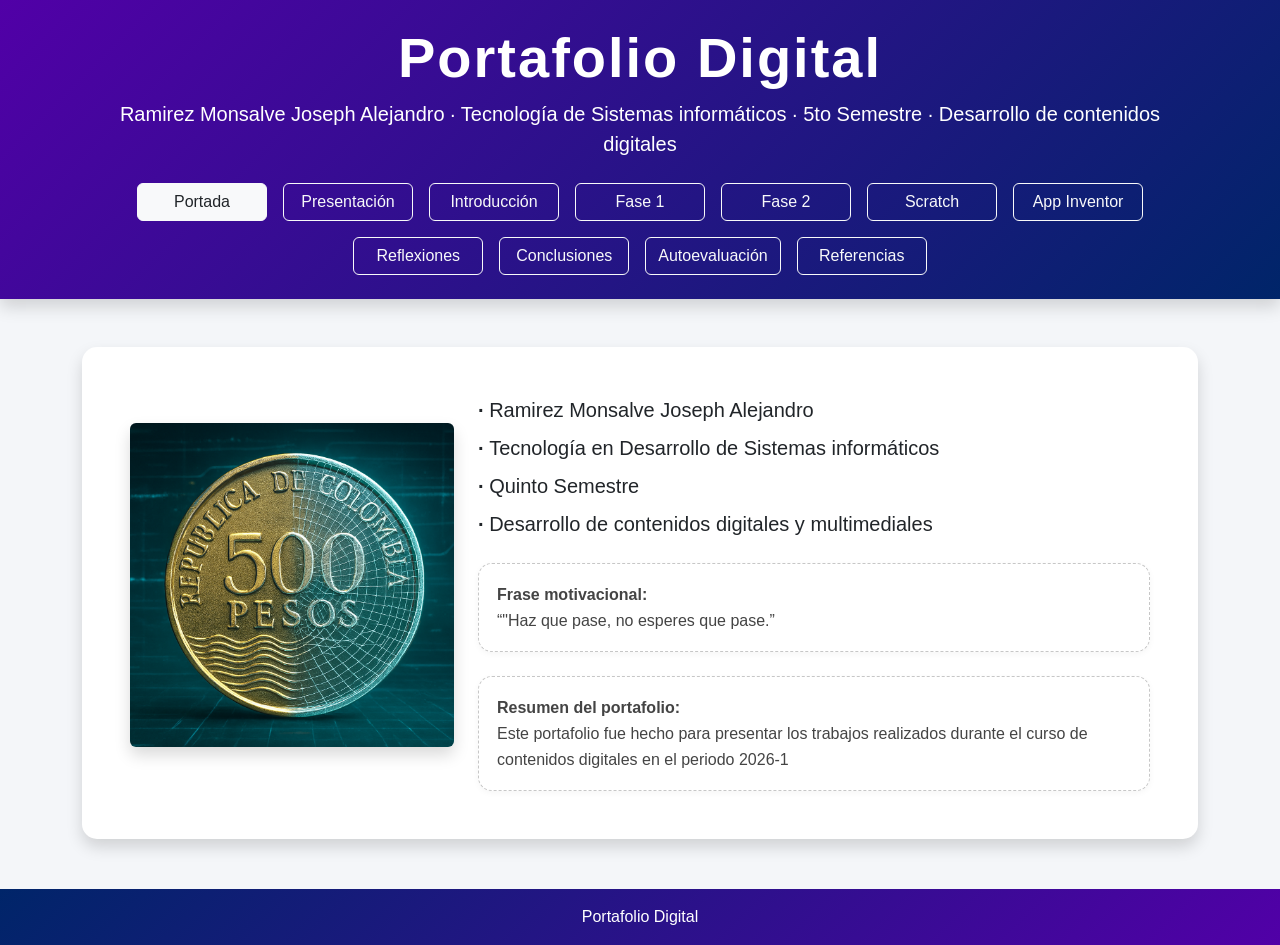
<file: index.html>
<!DOCTYPE html>
<html lang="es">

<head>
    <meta charset="UTF-8">
    <meta name="viewport" content="width=device-width, initial-scale=1.0">
    <title>Portafolio Digital</title>

    <!-- Bootstrap 5 -->
    <link href="https://cdn.jsdelivr.net/npm/bootstrap@5.3.7/dist/css/bootstrap.min.css" rel="stylesheet">

    <!-- CSS propio -->
    <link rel="stylesheet" href="estilosPortafolio.css">
</head>

<body>

    <header class="bg-dark text-white text-center py-4 shadow">
        <div class="container">
            <h1 class="display-4 fw-bold mb-2">Portafolio Digital</h1>

            <p class="lead mb-0">
                Ramirez Monsalve Joseph Alejandro · Tecnología de Sistemas informáticos · 5to Semestre · Desarrollo de contenidos digitales
            </p>

            <nav class="mt-4">
                <ul class="nav justify-content-center gap-3">
                    <li class="nav-item">
                        <button class="btn btn-outline-light menu-btn" onclick="mostrarSeccion('portada', this)">Portada</button>
                    </li>
                    <li class="nav-item">
                        <button class="btn btn-outline-light menu-btn" onclick="mostrarSeccion('presentacion', this)">Presentación</button>
                    </li>
                    <li class="nav-item">
                        <button class="btn btn-outline-light menu-btn" onclick="mostrarSeccion('introduccion', this)">Introducción</button>
                    </li>
                    <li class="nav-item">
                        <button class="btn btn-outline-light menu-btn" onclick="mostrarSeccion('fase1', this)">Fase 1</button>
                    </li>
                    <li class="nav-item">
                        <button class="btn btn-outline-light menu-btn" onclick="mostrarSeccion('fase2', this)">Fase 2</button>
                    </li>
                    <li class="nav-item">
                        <button class="btn btn-outline-light menu-btn" onclick="mostrarSeccion('scratch', this)">Scratch</button>
                    </li>
                    <li class="nav-item">
                        <button class="btn btn-outline-light menu-btn" onclick="mostrarSeccion('appinventor', this)">App Inventor</button>
                    </li>
                    <li class="nav-item">
                        <button class="btn btn-outline-light menu-btn" onclick="mostrarSeccion('reflexiones', this)">Reflexiones</button>
                    </li>
                    <li class="nav-item">
                        <button class="btn btn-outline-light menu-btn" onclick="mostrarSeccion('conclusiones', this)">Conclusiones</button>
                    </li>
                    <li class="nav-item">
                        <button class="btn btn-outline-light menu-btn" onclick="mostrarSeccion('autoevaluacion', this)">Autoevaluación</button>
                    </li>
                    <li class="nav-item">
                        <button class="btn btn-outline-light menu-btn" onclick="mostrarSeccion('referencias', this)">Referencias</button>
                    </li>
                </ul>
            </nav>
        </div>
    </header>

    <main class="container my-5">

        <!-- PORTADA / INICIO -->
        <section id="portada" class="contenido-seccion">
            <div class="card shadow border-0 mb-5">
                <div class="card-body p-4 p-md-5">
                    <div class="row align-items-center g-4">
                        <div class="col-md-4 text-center">
                            <img src="imagenes/fotoPortada.png" alt="Foto de Portada" class="img-fluid rounded shadow mb-3">
                        </div>
                        <div class="col-md-8">
                            <p class="fs-5 mb-2"><strong> · </strong>Ramirez Monsalve Joseph Alejandro</p>
                            <p class="fs-5 mb-2"><strong> · </strong>Tecnología en Desarrollo de Sistemas informáticos</p>
                            <p class="fs-5 mb-2"><strong> · </strong>Quinto Semestre</p>
                            <p class="fs-5 mb-4"><strong> · </strong>Desarrollo de contenidos digitales y multimediales</p>

                            <div class="template-box mb-4">
                                <strong>Frase motivacional:</strong><br>
                                “"Haz que pase, no esperes que pase.”
                            </div>

                            <div class="template-box">
                                <strong>Resumen del portafolio:</strong><br>
                                Este portafolio fue hecho para presentar los trabajos realizados durante el curso de contenidos digitales en el periodo 2026-1
                            </div>
                        </div>
                    </div>
                </div>
            </div>
        </section>

        <!-- PRESENTACIÓN PERSONAL -->
        <section id="presentacion" class="contenido-seccion d-none">
            <div class="card shadow border-0 mb-5">
                <div class="card-body p-4 p-md-5">
                    <h2 class="mb-4">Presentación Personal</h2>

                    <div class="row g-4">
                        <div class="col-md-4 text-center">
                            <img src="imagenes/fotoPerfil.jpg" alt="Foto de perfil" class="img-fluid rounded-circle shadow perfil-img">
                        </div>
                        <div class="col-md-8">
                            <div class="template-box mb-3">
                                <strong>Datos académicos:</strong><br>
                                Programa: Tecnología en Desarrollo de Sistemas informáticos<br>
                                Semestre: 5<br>
                                Institución: Unidades Tecnologicas de Santander<br>
                                Grupo: B193
                            </div>

                            <div class="template-box mb-3">
                                <strong>Competencias adquiridas:</strong><br>
                                <strong> · </strong>Aplicación básica de IA en actividades académicas y creativas.<br>
                                <strong> · </strong>Uso de plataformas como Scratch, App Inventor, Canva y recursos multimedia.<br>
                                <strong> · </strong>Fortalecimiento de habilidades de investigación, análisis y síntesis de información.<br>
                                <strong> · </strong>Mejora en la autonomía y adaptación al uso de nuevas tecnologías.<br>
                                <strong> · </strong>Diseño y organización de recursos visuales, presentaciones e infografías digitales.<br>
                            </div>

                            <div class="template-box mb-3">
                                <strong>Expectativas del portafolio:</strong><br>
                                El propósito del portafolio es el de registrar los trabajos hechos en el curso a lo largo del semestre en un espacio 
                                organizado, así se pueden presentar proyectos, reflexiones y las actividades realizadas, demostrando el compromiso obtenido
                                durante el curso. <br>
                                Tambien sirve como apoyo para futuras experiencias académicas o profesionales relacionadas con el uso de tecnologías 
                                digitales y programación educativa.
                            </div>

                            <div class="template-box">
                                <strong>Redes académicas:</strong><br>
                                GitHub: <a href="https://github.com/JosRamAleMon">https://github.com/JosRamAleMon</a><br>
                                Correo académico: jalejandroramirez@uts.edu.co
                            </div>
                        </div>
                    </div>
                </div>
            </div>
        </section>

        <!-- INTRODUCCIÓN Y OBJETIVOS -->
        <section id="introduccion" class="contenido-seccion d-none">
            <div class="card shadow border-0 mb-5">
                <div class="card-body p-4 p-md-5">
                    <h2 class="mb-4">Introducción y Objetivos</h2>

                    <div class="row g-4">
                        <div class="col-lg-6">
                            <div class="template-box h-100">
                                <strong>Descripción del portafolio:</strong><br>
                                Este portafolio digital reúne las actividades y proyectos hechos durante el curso de Contenidos Digitales. <br>
                                Incluye evidencias relacionadas con diseño digital, inteligencia artificial, programación educativa, Scratch y App Inventor, 
                                mostrando el proceso de aprendizaje y aplicación práctica de los recursos o conceptos estudiados.
                            </div>
                        </div>
                        <div class="col-lg-6">
                            <div class="template-box h-100">
                                <strong>Propósito pedagógico:</strong><br>
                                El propósito de este portafolio es evidenciar el desarrollo de competencias tecnológicas y pedagógicas mediante la elaboración 
                                de contenidos interactivos y proyectos digitales. Además, busca fortalecer el aprendizaje autónomo, la innovación y el uso 
                                responsable de herramientas digitales e inteligencia artificial.
                            </div>
                        </div>
                        <div class="col-lg-6">
                            <div class="template-box h-100">
                                <strong>Competencias desarrolladas:</strong><br>
                                <strong> · </strong>Diseño y creación de contenidos digitales interactivos.<br>
                                <strong> · </strong>Uso de herramientas de inteligencia artificial aplicadas a la educación.<br>
                                <strong> · </strong>Desarrollo de proyectos básicos de programación con Scratch y App Inventor.<br>
                                <strong> · </strong>Aplicación de recursos multimedia para fortalecer procesos de aprendizaje.<br>
                                <strong> · </strong>Organización y presentación de evidencias académicas en entornos digitales.<br>
                            </div>
                        </div>
                        <div class="col-lg-6">
                            <div class="template-box h-100">
                                <strong>Objetivos de aprendizaje del semestre:</strong><br>
                                <strong> · </strong>Comprender los fundamentos del diseño y la producción de contenidos digitales.<br>
                                <strong> · </strong>Utilizar herramientas tecnológicas e inteligencia artificial en actividades educativas.<br>
                                <strong> · </strong>Desarrollar habilidades básicas de programación visual y creación de aplicaciones.<br>
                                <strong> · </strong>Integrar recursos multimedia e interactivos en proyectos académicos.<br>
                                <strong> · </strong>Fortalecer el pensamiento lógico y la solución de problemas mediante herramientas digitales.<br>
                            </div>
                        </div>
                    </div>
                </div>
            </div>
        </section>

        <!-- FASE 1 -->
        <section id="fase1" class="contenido-seccion d-none">
            <h2 class="text-center mb-4">Fase 1 – Fundamentos del Diseño Digital y Creación de Contenidos</h2>

            <div class="card mb-5 shadow">
                <div class="card-body">
                    <h3 class="card-title text-center mb-4">
                        Reflexion sobre fundamentos de contenidos digitales
                    </h3>
                    <p> Reflexión escrita sobre fundamentos del diseño digital + Principios multimedia de Mayer + Tendencias, Licenciamiento, y ejemplos de buen uso. </p>
                    <div style="position: relative; width: 100%; height: 0; padding-top: 56.2500%; padding-bottom: 0; box-shadow: 0 2px 8px 0 rgba(63,69,81,0.16); margin-top: 1.6em; margin-bottom: 0.9em; overflow: hidden; border-radius: 8px; will-change: transform;">
                        <iframe loading="lazy" style="position: absolute; width: 100%; height: 100%; top: 0; left: 0; border: none; padding: 0;margin: 0;" src="https://www.canva.com/design/DAHDxlgS-uE/zP5AZ1cDofxCfJbqHBck_g/view?embed" allowfullscreen="allowfullscreen" allow="fullscreen"></iframe>
                    </div>
                </div>
            </div>

            <div class="card mb-5 shadow">
                <div class="card-body">
                    <h3 class="card-title text-center mb-4">
                        Infografia Interactiva
                    </h3>
                    <p>Infografia interactiva sobre los componentes de un computador, hecho con ayuda de la IA.</p>
                    <div style="width: 100%;">
                        <div style="position: relative; padding-bottom: 75%; padding-top: 0; height: 0;">
                            <iframe title="Componentes de un Computador" frameborder="0" width="800" height="1600" style="position: absolute; top: 0; left: 0; width: 100%; height: 100%;" src="https://view.genially.com/6997bfcaf762c35028108b1b" type="text/html" allowscriptaccess="always" allowfullscreen="true" scrolling="yes" allownetworking="all"></iframe>
                        </div>
                    </div>
                </div>
            </div>

            <div class="card mb-5 shadow">
                <div class="card-body">
                    <h3 class="card-title text-center mb-4">
                        Video educativo corto
                    </h3>
                    <p>Video en base a la presentacion anterior..</p>
                    <div class="ratio ratio-16x9">
                        <iframe width="560" height="315" src="https://www.youtube-nocookie.com/embed/HgiDyEguCLk?si=6AqG0J8-cFuMCOn7" title="YouTube video player" frameborder="0" allow="accelerometer; autoplay; clipboard-write; encrypted-media; gyroscope; picture-in-picture; web-share" referrerpolicy="strict-origin-when-cross-origin" allowfullscreen></iframe>
                    </div>
                </div>
            </div>

            <div class="card mb-5 shadow">
                <div class="card-body">
                    <h3 class="card-title text-center mb-4">
                        Presentacion Interactiva
                    </h3>
                    <p>Presentacion hecha segun un video explicativo sobre contenido digital.</p>
                    <div style="position: relative; width: 100%; height: 0; padding-top: 56.2500%; padding-bottom: 0; box-shadow: 0 2px 8px 0 rgba(63,69,81,0.16); margin-top: 1.6em; margin-bottom: 0.9em; overflow: hidden; border-radius: 8px; will-change: transform;">
                        <iframe loading="lazy" style="position: absolute; width: 100%; height: 100%; top: 0; left: 0; border: none; padding: 0;margin: 0;" src="https://www.canva.com/design/DAHA7z_H5Ng/VsrTJFutkzbxdlddaWhk6Q/view?embed" allowfullscreen="allowfullscreen" allow="fullscreen"></iframe>
                    </div>
                </div>
            </div>

            <div class="card mb-5 shadow">
                <div class="card-body">
                    <h3 class="card-title text-center mb-4">
                        Matriz de Planeacion
                    </h3>
                    <div style="position: relative; width: 100%; height: 0; padding-top: 75.0000%; padding-bottom: 0; box-shadow: 0 2px 8px 0 rgba(63,69,81,0.16); margin-top: 1.6em; margin-bottom: 0.9em; overflow: hidden; border-radius: 8px; will-change: transform;">
                        <iframe loading="lazy" style="position: absolute; width: 100%; height: 100%; top: 0; left: 0; border: none; padding: 0;margin: 0;" src="https://www.canva.com/design/DAHBl4acX18/O8bgOC0KvhC_Vy_Od4JglA/view?embed" allowfullscreen="allowfullscreen" allow="fullscreen"></iframe>
                    </div>
                </div>
            </div>
        </section>

        <!-- FASE 2 -->
        <section id="fase2" class="contenido-seccion d-none">
            <h2 class="text-center mb-4">Fase 2 – Inteligencia Artificial y Programación Educativa</h2>

            <div class="card mb-5 shadow">
                <div class="card-body">
                    <h3 class="card-title text-center mb-4">
                        Gastos economicos de la IA
                    </h3>
                    <p>Infografia explicativa hecha con apoyo de la IA. Tener en cuenta el ejercicio evaluativo disponible al final.</p>
                    <div style="width: 90%;">
                        <div style="position: relative; padding-bottom: 75%; padding-top: 0; height: 0;">
                            <iframe title="GASTOS ECONÓMICOS DE LA IA" frameborder="0" width="800" height="1600" style="position: absolute; top: 0; left: 0; width: 100%; height: 100%;" src="https://view.genially.com/69a2ddd88cd01024f6133fe0" type="text/html" allowscriptaccess="always" allowfullscreen="true" scrolling="yes" allownetworking="all"></iframe>
                        </div>
                    </div>
                </div>
            </div>

            <div class="card mb-5 shadow">
                <div class="card-body">
                    <h3 class="card-title text-center mb-4">
                        Costos de la IA
                    </h3>
                    <p>Video segun la presentacion anterior.</p>
                    <div class="ratio ratio-16x9">
                        <iframe width="560" height="315" src="https://www.youtube-nocookie.com/embed/7w4ALa8nwgw?si=UfQbt5J9OAQ-_tDI" title="YouTube video player" frameborder="0" allow="accelerometer; autoplay; clipboard-write; encrypted-media; gyroscope; picture-in-picture; web-share" referrerpolicy="strict-origin-when-cross-origin" allowfullscreen></iframe>
                    </div>
                </div>
            </div>

            <div class="card mb-5 shadow">
                <div class="card-body">
                    <h3 class="card-title text-center mb-4">
                        Infografia + Diseño de prompts educativos + Recursos de texto con IA + Recursos visuales con IA
                    </h3>
                    <p>Infografia en donde, aparte de la informacion consultada, se muestran los prompts utilizados para el proceso de creacion.</p>
                    <div class="ratio ratio-16x9">
                        <iframe src="documentos/Prompts y Bibliografia - IA y Sostenibilidad - Ramirez Joseph.pdf" width="100%" height="600px" style="border:none;"></iframe>
                    </div>
                </div>
            </div>

            <div class="col-md-6">
                <div class="card h-100 shadow">
                    <div class="card-body">
                        <h3 class="card-title text-center mb-3">
                            Actividad de programación creativa
                        </h3>
                        <div class="ratio ratio-4x3">
                            <iframe src="https://scratch.mit.edu/projects/1287718430/embed" allowtransparency="true" width="485" height="402" frameborder="0" scrolling="no" allowfullscreen></iframe>
                        </div>
                    </div>
                </div>
            </div>
        </section>

        <!-- SCRATCH -->
        <section id="scratch" class="contenido-seccion d-none">
            <h2 class="text-center mb-5">Proyectos Scratch</h2>

            <div class="card mb-5 shadow">
                <div class="card-body">
                    <h3 class="card-title text-center mb-4">
                        Mapa Conceptual de Scratch
                    </h3>
                    <div class="ratio ratio-16x9">
                        <iframe src="documentos/Mapa conceptual - Scratch - Ramirez Joseph.pdf" width="100%" height="600px" style="border:none;"></iframe>
                    </div>
                </div>
            </div>

            <div class="row g-4">
                <div class="col-md-6">
                    <div class="card h-100 shadow">
                        <div class="card-body">
                            <h3 class="card-title text-center mb-3">Sistema Solar</h3>
                            <div class="ratio ratio-4x3">
                                <iframe src="https://scratch.mit.edu/projects/1297972768/embed" allowtransparency="true" width="485" height="402" frameborder="0" scrolling="no" allowfullscreen></iframe>
                            </div>
                        </div>
                    </div>
                </div>

                <div class="col-md-6">
                    <div class="card h-100 shadow">
                        <div class="card-body">
                            <h3 class="card-title text-center mb-3">Quiz Matematico</h3>
                            <div class="ratio ratio-4x3">
                                <iframe src="https://scratch.mit.edu/projects/1297579732/embed" allowtransparency="true" width="485" height="402" frameborder="0" scrolling="no" allowfullscreen></iframe>
                            </div>
                        </div>
                    </div>
                </div>

                <div class="col-md-6">
                    <div class="card h-100 shadow">
                        <div class="card-body">
                            <h3 class="card-title text-center mb-3">Cuento</h3>
                            <div class="ratio ratio-4x3">
                                <iframe src="https://scratch.mit.edu/projects/1298698704/embed" allowtransparency="true" width="485" height="402" frameborder="0" scrolling="no" allowfullscreen></iframe>
                            </div>
                        </div>
                    </div>
                </div>

                <div class="col-md-6">
                    <div class="card h-100 shadow">
                        <div class="card-body">
                            <h3 class="card-title text-center mb-3">Ortografia</h3>
                            <div class="ratio ratio-4x3">
                                <iframe src="https://scratch.mit.edu/projects/1298801703/embed" allowtransparency="true" width="485" height="402" frameborder="0" scrolling="no" allowfullscreen></iframe>
                            </div>
                        </div>
                    </div>
                </div>

                <div class="col-md-6">
                    <div class="card h-100 shadow">
                        <div class="card-body">
                            <h3 class="card-title text-center mb-3">Laboratorio</h3>
                            <div class="ratio ratio-4x3">
                                <iframe src="https://scratch.mit.edu/projects/1298909895/embed" allowtransparency="true" width="485" height="402" frameborder="0" scrolling="no" allowfullscreen></iframe>
                            </div>
                        </div>
                    </div>
                </div>

                <div class="col-md-6">
                    <div class="card h-100 shadow">
                        <div class="card-body">
                            <h3 class="card-title text-center mb-3">Parcial 2do Corte</h3>
                            <div class="ratio ratio-4x3">
                                <iframe src="https://scratch.mit.edu/projects/1312645469/embed" allowtransparency="true" width="485" height="402" frameborder="0" scrolling="no" allowfullscreen></iframe>
                            </div>
                        </div>
                    </div>
                </div>
            </div>
        </section>

        <!-- APP INVENTOR -->
        <section id="appinventor" class="contenido-seccion d-none">
            <h2 class="text-center mb-4">App Inventor</h2>

            <div class="card mb-5 shadow">
                <div class="card-body">
                    <h3 class="card-title text-center mb-4">
                        Mapa Mental App Inventor
                    </h3>
                    <div style="position: relative; width: 100%; height: 0; padding-top: 75.0000%; padding-bottom: 0; box-shadow: 0 2px 8px 0 rgba(63,69,81,0.16); margin-top: 1.6em; margin-bottom: 0.9em; overflow: hidden; border-radius: 8px; will-change: transform;">
                        <iframe loading="lazy" style="position: absolute; width: 100%; height: 100%; top: 0; left: 0; border: none; padding: 0;margin: 0;" src="https://www.canva.com/design/DAHGLZh286Y/VgkXWiaqNNBpdiBwEjLfTA/view?embed" allowfullscreen="allowfullscreen" allow="fullscreen"></iframe>
                    </div>
                </div>
            </div>

            <div class="card mb-5 shadow">
                <div class="card-body">
                    <h3 class="card-title text-center mb-4">
                        Diapositivas App Inventor
                    </h3>
                    <div style="position: relative; width: 100%; height: 0; padding-top: 56.2500%; padding-bottom: 0; box-shadow: 0 2px 8px 0 rgba(63,69,81,0.16); margin-top: 1.6em; margin-bottom: 0.9em; overflow: hidden; border-radius: 8px; will-change: transform;">
                        <iframe loading="lazy" style="position: absolute; width: 100%; height: 100%; top: 0; left: 0; border: none; padding: 0;margin: 0;" src="https://www.canva.com/design/DAHGLRhFY_k/t3JKdBAyfsK-HXlJycbYrQ/view?embed" allowfullscreen="allowfullscreen" allow="fullscreen"></iframe>
                    </div>
                </div>
            </div>

            <div class="card mb-5 shadow">
                <div class="card-body text-center">
                    <h3 class="card-title mb-4">Mi Primer App</h3>
                    <img src="imagenes/miprimerapp.png" alt="Captura de MiPrimerApp" class="img-fluid rounded shadow mb-3">
                    <p>Test sencillo.</p>
                    <a href="APKs/MiPrimeraApp.apk" download class="btn btn-primary"> Descargar APK</a>
                    <a href="AIAs/MiPrimeraApp.aia" download class="btn btn-primary"> Descargar AIA</a>
                </div>
            </div>

            <div class="card mb-5 shadow">
                <div class="card-body text-center">
                    <h3 class="card-title mb-4">Brujula</h3>
                    <img src="imagenes/brujula.png" alt="Captura de Brujula" class="img-fluid rounded shadow mb-3">
                    <p>Gira tu celular para girar la brujula.</p>
                    <a href="APKs/EjercicioBrujula_RamirezMonsalveJosephAlejandro_1096700962.apk" download class="btn btn-primary"> Descargar APK</a>
                    <a href="AIAs/EjercicioBrujula_RamirezMonsalveJosephAlejandro_1096700962.aia" download class="btn btn-primary"> Descargar AIA</a>
                </div>
            </div>

            <div class="card mb-5 shadow">
                <div class="card-body text-center">
                    <h3 class="card-title mb-4">Registros de Lista</h3>
                    <img src="imagenes/registrolista.png" alt="Captura de Registros de Lista" class="img-fluid rounded shadow mb-3">
                    <p>Test para una base de datos local.</p>
                    <a href="APKs/RegistrosDeLista.apk" download class="btn btn-primary"> Descargar APK</a>
                    <a href="AIAs/RegistrosDeLista.aia" download class="btn btn-primary"> Descargar AIA</a>
                </div>
            </div>

            <div class="card mb-5 shadow">
                <div class="card-body text-center">
                    <h3 class="card-title mb-4">Base de Datos TinyDB</h3>
                    <img src="imagenes/tinydb.png" alt="Captura de TinyDB" class="img-fluid rounded shadow mb-3">
                    <p>Test para una base de datos usando TinyDB.</p>
                    <a href="APKs/BaseDatosTinyDB.apk" download class="btn btn-primary"> Descargar APK</a>
                    <a href="AIAs/BaseDatosTinyDB.aia" download class="btn btn-primary"> Descargar AIA</a>
                </div>
            </div>

            <div class="card mb-5 shadow">
                <div class="card-body text-center">
                    <h3 class="card-title mb-4">Login Firebase</h3>
                    <img src="imagenes/firebase.png" alt="Captura de Firebase" class="img-fluid rounded shadow mb-3">
                    <p>Test para iniciar sesion usando FireBase.</p>
                    <a href="APKs/LoginFirebaseV3.apk" download class="btn btn-primary"> Descargar APK</a>
                    <a href="AIAs/LoginFirebaseV3.aia" download class="btn btn-primary"> Descargar AIA</a>
                </div>
            </div>

            <div class="card mb-5 shadow">
                <div class="card-body text-center">
                    <h3 class="card-title mb-4">Parcial Corte 2</h3>
                    <img src="imagenes/parcial2.png" alt="Captura de segundo parcial" class="img-fluid rounded shadow mb-3">
                    <p>Parcial para el corte 2.</p>
                    <a href="APKs/ParcialCorte2_RamirezMonsalveJoseph1096700962.apk" download class="btn btn-primary"> Descargar APK</a>
                    <a href="AIAs/ParcialCorte2_RamirezMonsalveJoseph1096700962.aia" download class="btn btn-primary"> Descargar AIA</a>
                </div>
            </div>
        </section>

        <!-- REFLEXIONES Y APRENDIZAJES -->
        <section id="reflexiones" class="contenido-seccion d-none">
            <div class="card shadow border-0 mb-5">
                <div class="card-body p-4 p-md-5">
                    <h2 class="mb-4">Reflexiones y Aprendizajes</h2>
                    
                    <div class="row g-4">
                        <div class="col-md-6">
                            <div class="template-box h-100">
                                <strong>Reflexión crítica por Fase 1:</strong><br>
                                Pude comprender la importancia del diseño digital y la organización visual en la creación de contenidos educativos. 
                                Tambien obtuve habilidades en el uso de herramientas multimedia y en la presentación clara de información.
                            </div>
                        </div>

                        <div class="col-md-6">
                            <div class="template-box h-100">
                                <strong>Reflexión crítica por Fase 2:</strong><br>
                                Pude conocer los usos de diferentes aplicaciones IA en el ámbito académico, aprendiendo a utilizar prompts y recursos 
                                digitales para mejorar la calidad y eficiencia de un proyecto.
                            </div>
                        </div>

                    <div class="col-md-6">
                        <div class="template-box h-100">
                            <strong>Reflexión crítica por Scratch:</strong><br>
                            Scratch es una buena plataforma para desarrollar habilidades de pensamiento lógico y programación básica mediante 
                            interaccion con el usuario, ayudando a mostrar la importancia de la creatividad, logica y secuencia en el desarrollo de aplicaciones.
                        </div>
                    </div>

                        <div class="col-md-6">
                            <div class="template-box h-100">
                                <strong>Reflexión crítica por App Inventor:</strong><br>
                                Pude entender conceptos básicos sobre desarrollo de aplicaciones móviles y diseño de interfaces, ademas de que 
                                refuerza habilidades relacionadas con la solución de problemas y la organización.
                            </div>
                        </div>

                        <div class="col-12">
                            <div class="template-box">
                                <strong>Aprendizajes más significativos:</strong><br>
                                El uso de herramientas digitales para crear contenidos interactivos, el apoyo de la inteligencia artificial en procesos académicos y 
                                el desarrollo de proyectos básicos de programación educativa.
                            </div>
                        </div>

                        <div class="col-12">
                            <div class="template-box">
                                <strong>Dificultades superadas:</strong><br>
                                Hubieron problemas al tratar de usar nuevas plataformas y herramientas, pero se pudo solucionar mediante la práctica, la investigación y la 
                                experimentación, facilitando el poder hacer las actividades.
                            </div>
                        </div>

                        <div class="col-12">
                            <div class="template-box">
                                <strong>Conexión con el perfil profesional:</strong><br>
                                Esto me sirve en la carrera ya que me ayuda a acostumbrarme en el uso de recursos multimedia en proyectos, la importancia de la programación 
                                educativa, y como se pueden aplicar correctamente las nuevas tecnologías digitales en mis proyectos académicos y profesionales.
                            </div>
                        </div>

                        
                    </div>
                </div>
            </div>
        </section>

        <!-- CONCLUSIONES -->
        <section id="conclusiones" class="contenido-seccion d-none">
            <div class="card shadow border-0 mb-5">
                <div class="card-body p-4 p-md-5">
                    <h2 class="mb-4">Conclusiones</h2>

                    <div class="row g-4">
                        <div class="col-md-6">
                            <div class="template-box h-100">
                                <strong>Síntesis del proceso formativo:</strong><br>
                                Durante el semestre se trabajaron diferentes actividades relacionadas con contenidos digitales, inteligencia artificial y 
                                programación educativa. Cada proyecto permitió fortalecer habilidades tecnológicas y de organización en los entornos digitales.
                            </div>
                        </div>

                        <div class="col-md-6">
                            <div class="template-box h-100">
                                <strong>Competencias consolidadas:</strong><br>
                                A lo largo del curso se aprendio sobre el diseño de contenido multimedia, como usar adecuadamente herramientas digitales, 
                                pensamiento lógico y desarrollo básico de aplicaciones, junto a mejorar el como cada uno puede resolver problemas.
                            </div>
                        </div>

                        <div class="col-md-6">
                            <div class="template-box h-100">
                                <strong>Propuesta de mejora:</strong><br>
                                <strong> · </strong>Incluir proyectos más interactivos.<br>
                                <strong> · </strong>Una mejor organización visual.<br>
                                <strong> · </strong>Explorar una mayor variedad de recursos multimedia.<br>
                                <strong> · </strong>Profundizar en herramientas mas avanzadas de programación y diseño.<br>
                            </div>
                        </div>

                        <div class="col-md-6">
                            <div class="template-box h-100">
                                <strong>Proyección profesional:</strong><br>
                                Los que se apredio durante el curso pueden aplicarse en el desarrollo de futuros proyectos tecnológicos, educativos y 
                                multimediales. Estas habilidades aportan bases importantes para el futuro desempeño profesional en el área de sistemas.
                            </div>
                        </div>
                        
                        
                    </div>
                </div>
            </div>
        </section>

        <!-- AUTOEVALUACIÓN -->
        <section id="autoevaluacion" class="contenido-seccion d-none">
            <div class="card shadow border-0 mb-5">
                <div class="card-body p-4 p-md-5">
                    <h2 class="mb-4">Autoevaluación</h2>

                    <div class="row g-4 mb-4">
                        <div class="col-md-4">
                            <div class="template-box text-center h-100">
                                <strong>Puntaje general</strong><br>
                                5.0
                            </div>
                        </div>

                        <div class="col-md-4">
                            <div class="template-box h-100">
                                <strong>¿Qué aprendí?</strong><br>
                                Aprendí a utilizar diferentes herramientas digitales para crear contenidos interactivos y educativos. junto a un 
                                refuerzo en mis habilidades relacionadas a programación básica, diseño multimedia e inteligencia artificial que puedo 
                                aplicar en mis proyectos académicos.
                            </div>
                        </div>

                        <div class="col-md-4">
                            <div class="template-box h-100">
                                <strong>¿Qué mejoraría?</strong><br>
                                Se puede mejorar la organización visual de algunos proyectos y profundizar más en herramientas avanzadas de programación y diseño digital.
                            </div>
                        </div>
                        
                        <div class="template-box">
                            <strong>¿Cómo aplico esto en mi vida profesional?</strong><br>
                            Se puede aplicar en futuros proyectos relacionados con desarrollo de software, creación de contenidos digitales y uso de tecnologías 
                            educativas. Estas habilidades también fortalecen mi perfil profesional en el área de sistemas informáticos.
                        </div>   
                        
                    </div> 
                </div>
            </div>
        </section>

        <!-- REFERENCIAS Y HERRAMIENTAS -->
        <section id="referencias" class="contenido-seccion d-none">
            <div class="card shadow border-0 mb-5">
                <div class="card-body p-4 p-md-5">
                    <h2 class="mb-4">Referencias y Herramientas</h2>
                    <div class="row g-4">
                        <!-- Herramientas -->
                        <div class="col-md-6">
                            <div class="template-box h-100">
                                <strong>Herramientas digitales utilizadas:</strong><br>
                                <strong> · </strong>Canva<br>
                                <strong> · </strong>Genially<br>
                                <strong> · </strong>Scratch<br>
                                <strong> · </strong>MIT App Inventor<br>
                                <strong> · </strong>YouTube<br>
                                <strong> · </strong>Animaker<br>
                                <strong> · </strong>GitHub<br>
                                <strong> · </strong>Visual Studio Code (VS Code)
                            </div>
                        </div>

                        <!-- IA -->
                        <div class="col-md-6">
                            <div class="template-box h-100">
                                <strong>Recursos de IA utilizados:</strong><br>
                                <strong> · </strong>Animaker<br>
                                <strong> · </strong>ChatGPT<br>
                                <strong> · </strong>Perplexity AI<br>
                                <strong> · </strong>Microsoft Copilot
                            </div>
                        </div>

                        <!-- URLs -->
                        <div class="col-12">
                            <div class="template-box">
                                <strong>URLs empleadas:</strong><br><br>
                                <a href="https://www.canva.com/" target="_blank">https://www.canva.com/</a><br>
                                <a href="https://genially.com/" target="_blank">https://genially.com/</a><br>
                                <a href="https://scratch.mit.edu/" target="_blank">https://scratch.mit.edu/</a><br><a href="https://appinventor.mit.edu/" target="_blank">https://appinventor.mit.edu/</a><br>
                                <a href="https://www.youtube.com/" target="_blank">https://www.youtube.com/</a><br>
                                <a href="https://www.animaker.com/" target="_blank">https://www.animaker.com/</a><br>
                                <a href="https://github.com/" target="_blank">https://github.com/</a><br>
                                <a href="https://code.visualstudio.com/" target="_blank">https://code.visualstudio.com/</a><br>
                                <a href="https://chatgpt.com/" target="_blank">https://chatgpt.com/</a><br>
                                <a href="https://www.perplexity.ai/" target="_blank">https://www.perplexity.ai/</a><br>
                                <a href="https://copilot.microsoft.com/" target="_blank">https://copilot.microsoft.com/</a>
                            </div>
                        </div>

                        <!-- Bibliografía -->
                        <div class="col-12">
                            <div class="template-box">
                                <strong>Referencias bibliográficas en APA 7:</strong><br><br>

                        Pastor, J. (2025, diciembre 5). <em>La IA necesita 650.000 millones al año para sostenerse. El problema es quién los pondrá sobre la mesa.</em> Xataka.<br>
                        https://www.xataka.com/robotica-e-ia/ia-necesita-650-000-millones-al-ano-para-sostenerse-problema-quien-pondra-mesa
                        <br><br>

                        Welle, D. (2025, diciembre 19). <em>Inversión en IA superará los USD 500.000 millones en 2026.</em> DW.<br>
                        https://www.dw.com/es/gasto-en-inteligencia-artificial-alcanzar%C3%A1-cifra-hist%C3%B3rica-de-500000-millones-en-2026/a-75248742
                        <br><br>

                        Equipo Vytra. (2026, febrero 12). <em>Costo de desarrollar una app móvil con IA en 2026.</em> Vytra.<br>
                        https://vytra.ai/blog/costo-desarrollar-app-movil-inteligencia-artificial-2026
                        <br><br>

                        Argote, C. A. (2025, mayo 10). <em>¿Cuánto cuesta el entrenamiento de las herramientas de IA?</em> Diario La República.<br>
                        https://www.larepublica.co/internet-economy/cuanto-cuesta-el-entrenamiento-de-las-herramientas-de-ia-4131105
                        <br><br>

                        Noriega, P. (2025, diciembre 13). <em>Usar la IA en 2026 saldrá más caro: chips y centros de datos están en la mira.</em> Infobae.<br>
                        https://www.infobae.com/tecno/2025/12/13/usar-la-ia-en-2026-saldra-mas-caro-chips-y-centros-de-datos-estan-en-la-mira/
                    </div>
                </div>

            </div>
        </div>
    </div>
            
</section>

    </main>

    <footer class="text-white text-center py-3">
        <p class="mb-0">Portafolio Digital</p>
    </footer>

    <script src="https://cdn.jsdelivr.net/npm/bootstrap@5.3.7/dist/js/bootstrap.bundle.min.js"></script>
    <script src="javaPortafolio.js"></script>
</body>
</html>
</file>
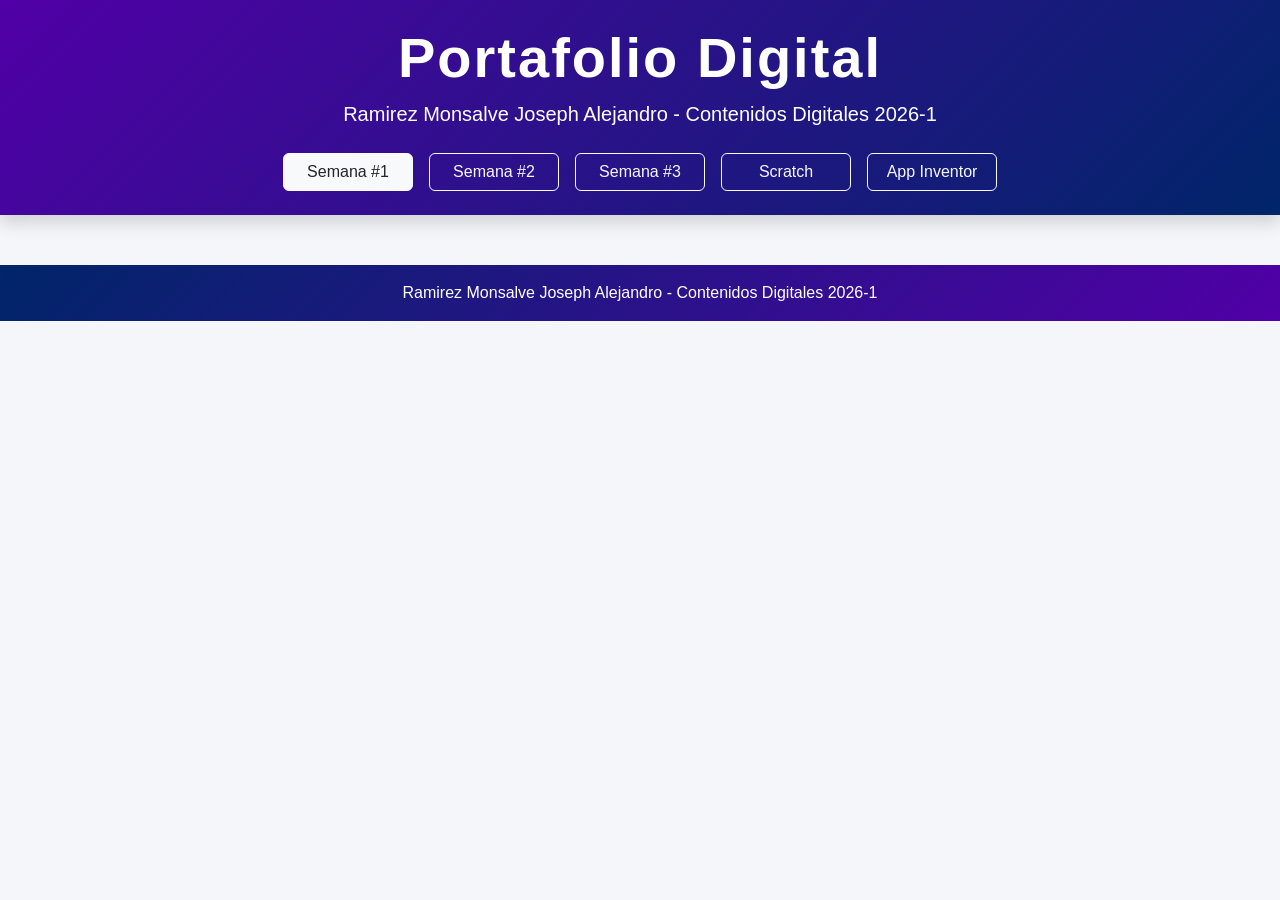
<file: portafolio1096700962.html>
<!DOCTYPE html>
<html lang="es">

<head>
    <meta charset="UTF-8">
    <meta name="viewport" content="width=device-width, initial-scale=1.0">

    <title>Portafolio Digital</title>

    <!-- Bootstrap 5 -->
    <link href="https://cdn.jsdelivr.net/npm/bootstrap@5.3.7/dist/css/bootstrap.min.css" rel="stylesheet">

    <!-- CSS propio -->
    <link rel="stylesheet" href="estilosPortafolio.css">
</head>

<body>

    <!-- =========================
         HEADER
    ========================== -->
    <header class="bg-dark text-white text-center py-4 shadow">

        <h1 class="display-4 fw-bold">
            Portafolio Digital
        </h1>

        <p class="lead">
            Ramirez Monsalve Joseph Alejandro - Contenidos Digitales 2026-1
        </p>

        <!-- MENÚ -->
        <nav class="mt-4">
            <ul class="nav justify-content-center gap-3">

                <li class="nav-item">
                    <button class="btn btn-outline-light menu-btn"
                            onclick="mostrarSeccion('semana1', this)">
                        Semana #1
                    </button>
                </li>

                <li class="nav-item">
                    <button class="btn btn-outline-light menu-btn"
                            onclick="mostrarSeccion('semana2', this)">
                        Semana #2
                    </button>
                </li>

                <li class="nav-item">
                    <button class="btn btn-outline-light menu-btn"
                            onclick="mostrarSeccion('semana3', this)">
                        Semana #3
                    </button>
                </li>

                <li class="nav-item">
                    <button class="btn btn-outline-light menu-btn"
                            onclick="mostrarSeccion('scratch', this)">
                        Scratch
                    </button>
                </li>

                <li class="nav-item">
                    <button class="btn btn-outline-light menu-btn"
                            onclick="mostrarSeccion('appinventor', this)">
                        App Inventor
                    </button>
                </li>

            </ul>
        </nav>

    </header>

    <!-- =========================
         CONTENIDO PRINCIPAL
    ========================== -->
    <main class="container my-5">

        <!-- =========================
             SEMANA 1
        ========================== -->
        <section id="semana1" class="contenido-seccion">

            <h2 class="text-center mb-4">
                Semana #1
            </h2>

            <!-- Reflexion -->
            <div class="card mb-5 shadow">
                <div class="card-body">
                    <h3 class="card-title text-center mb-4">
                        Reflexion sobre fundamentos de contenidos digitales
                    </h3>

                    <!-- EMBED CANVA -->
                    <div style="position: relative; width: 100%; height: 0; padding-top: 56.2500%; padding-bottom: 0; box-shadow: 0 2px 8px 0 rgba(63,69,81,0.16); margin-top: 1.6em; margin-bottom: 0.9em; overflow: hidden; border-radius: 8px; will-change: transform;">
                        <iframe loading="lazy" style="position: absolute; width: 100%; height: 100%; top: 0; left: 0; border: none; padding: 0;margin: 0;" src="https://www.canva.com/design/DAHDxlgS-uE/zP5AZ1cDofxCfJbqHBck_g/view?embed" allowfullscreen="allowfullscreen" allow="fullscreen"></iframe>
                    </div>
                
                </div>
            </div>

            <!-- Que Son -->
            <div class="card mb-5 shadow">
                <div class="card-body">
                    <h3 class="card-title text-center mb-4">
                        ¿Qué son los contenidos digitales?
                    </h3>

                    <div style="position: relative; width: 100%; height: 0; padding-top: 56.2500%; padding-bottom: 0; box-shadow: 0 2px 8px 0 rgba(63,69,81,0.16); margin-top: 1.6em; margin-bottom: 0.9em; overflow: hidden; border-radius: 8px; will-change: transform;">
                        <iframe loading="lazy" style="position: absolute; width: 100%; height: 100%; top: 0; left: 0; border: none; padding: 0;margin: 0;" src="https://www.canva.com/design/DAHA7z_H5Ng/VsrTJFutkzbxdlddaWhk6Q/view?embed" allowfullscreen="allowfullscreen" allow="fullscreen"></iframe>
                    </div>

                </div>
            </div>

            <!-- Recursos Educativos Digitales -->
            <div class="card mb-5 shadow">
                <div class="card-body">
                    <h3 class="card-title text-center mb-4">
                        Recursos Educativos Digitales
                    </h3>

                    <div style="position: relative; width: 100%; height: 0; padding-top: 75.0000%; padding-bottom: 0; box-shadow: 0 2px 8px 0 rgba(63,69,81,0.16); margin-top: 1.6em; margin-bottom: 0.9em; overflow: hidden; border-radius: 8px; will-change: transform;">
                        <iframe loading="lazy" style="position: absolute; width: 100%; height: 100%; top: 0; left: 0; border: none; padding: 0;margin: 0;" src="https://www.canva.com/design/DAHBl4acX18/O8bgOC0KvhC_Vy_Od4JglA/view?embed" allowfullscreen="allowfullscreen" allow="fullscreen"></iframe>
                    </div>

                </div>
            </div>

        </section>

        <!-- =========================
             SEMANA 2
        ========================== -->
        <section id="semana2" class="contenido-seccion d-none">

            <h2 class="text-center mb-4">
                Semana #2
            </h2>

            <!-- componentes pc -->
            <div class="card mb-5 shadow">
                <div class="card-body">
                    <h3 class="card-title text-center mb-4">
                        Componentes de un Computador
                    </h3>

                    <div style="width: 100%;">
                        <div style="position: relative; padding-bottom: 200%; padding-top: 0; height: 0;">
                            <iframe title="Componentes de un Computador" frameborder="0" width="800" height="1600" style="position: absolute; top: 0; left: 0; width: 100%; height: 100%;" src="https://view.genially.com/6997bfcaf762c35028108b1b" type="text/html" allowscriptaccess="always" allowfullscreen="true" scrolling="yes" allownetworking="all"></iframe> 
                        </div> 
                    </div>

                </div>
            </div>

            <!-- que es un pc -->
            <div class="card mb-5 shadow">
                <div class="card-body">
                    <h3 class="card-title text-center mb-4">
                        ¿Que es una computadora personal?
                    </h3>

                    <div class="ratio ratio-16x9">
                        <iframe width="560" height="315" src="https://www.youtube-nocookie.com/embed/HgiDyEguCLk?si=6AqG0J8-cFuMCOn7" title="YouTube video player" frameborder="0" allow="accelerometer; autoplay; clipboard-write; encrypted-media; gyroscope; picture-in-picture; web-share" referrerpolicy="strict-origin-when-cross-origin" allowfullscreen></iframe>
                    </div>

                </div>
            </div>

        </section>

        <!-- =========================
             SEMANA 3
        ========================== -->
        <section id="semana3" class="contenido-seccion d-none">

            <h2 class="text-center mb-4">
                Semana #3
            </h2>

            <!-- Gastos IA -->
            <div class="card mb-5 shadow">
                <div class="card-body">

                    <h3 class="card-title text-center mb-4">
                        Gastos economicos de la IA
                    </h3>

                    <div style="width: 100%;">
                        <div style="position: relative; padding-bottom: 200%; padding-top: 0; height: 0;">
                            <iframe title="GASTOS ECONÓMICOS DE LA IA" frameborder="0" width="800" height="1600" style="position: absolute; top: 0; left: 0; width: 100%; height: 100%;" src="https://view.genially.com/69a2ddd88cd01024f6133fe0" type="text/html" allowscriptaccess="always" allowfullscreen="true" scrolling="yes" allownetworking="all"></iframe> 
                        </div> 
                    </div>

                </div>
            </div>

            <!-- Costos IA -->
            <div class="card mb-5 shadow">
                <div class="card-body">
                    <h3 class="card-title text-center mb-4">
                        Costos de la IA
                    </h3>

                    <div class="ratio ratio-16x9">
                        <iframe width="560" height="315" src="https://www.youtube-nocookie.com/embed/7w4ALa8nwgw?si=UfQbt5J9OAQ-_tDI" title="YouTube video player" frameborder="0" allow="accelerometer; autoplay; clipboard-write; encrypted-media; gyroscope; picture-in-picture; web-share" referrerpolicy="strict-origin-when-cross-origin" allowfullscreen></iframe>
                    </div>

                </div>
            </div>

            <!-- Primera version del portafolio -->
            <div class="card mb-5 shadow">
                <div class="card-body">
                    <h3 class="card-title text-center mb-4">
                        Portafolio 1er Corte
                    </h3>

                    <div style="width: 100%;">
                        <div style="position: relative; padding-bottom: 56.25%; padding-top: 0; height: 0;">
                            <iframe title="Portafolio" frameborder="0" width="1200" height="675" style="position: absolute; top: 0; left: 0; width: 100%; height: 100%;" src="https://view.genially.com/69b03101e117314b30a223ba" type="text/html" allowscriptaccess="always" allowfullscreen="true" scrolling="yes" allownetworking="all"></iframe> 
                        </div> 
                    </div>

                </div>
            </div>

            

        </section>

        <!-- =========================
             SCRATCH
        ========================== -->
        
        <section id="scratch" class="contenido-seccion d-none">
            <h2 class="text-center mb-5">Proyectos Scratch</h2>

    <!-- GRID DE PROYECTOS -->
    <div class="row g-4">

        <!-- PROYECTO 1 - Fantasma -->
        <div class="col-md-6">
            <div class="card h-100 shadow">
                <div class="card-body">

                    <h3 class="card-title text-center mb-3">
                        Fantasma
                    </h3>

                    <div class="ratio ratio-4x3">
                        <iframe src="https://scratch.mit.edu/projects/1287718430/embed" allowtransparency="true" width="485" height="402" frameborder="0" scrolling="no" allowfullscreen></iframe>
                    </div>
                </div>
            </div>
        </div>



        <!-- PROYECTO 2 - Sistema Solar -->
        <div class="col-md-6">
            <div class="card h-100 shadow">
                <div class="card-body">

                    <h3 class="card-title text-center mb-3">
                        Sistema Solar
                    </h3>

                    <div class="ratio ratio-4x3">
                        <iframe src="https://scratch.mit.edu/projects/1297972768/embed" allowtransparency="true" width="485" height="402" frameborder="0" scrolling="no" allowfullscreen></iframe>
                    </div>
                </div>
            </div>
        </div>



        <!-- PROYECTO 3 - Quiz Matematico -->
        <div class="col-md-6">
            <div class="card h-100 shadow">
                <div class="card-body">

                    <h3 class="card-title text-center mb-3">
                        Quiz Matematico
                    </h3>

                    <div class="ratio ratio-4x3">
                        <iframe src="https://scratch.mit.edu/projects/1297579732/embed" allowtransparency="true" width="485" height="402" frameborder="0" scrolling="no" allowfullscreen></iframe>
                    </div>
                </div>
            </div>
        </div>



        <!-- PROYECTO 4 - Cuento -->
        <div class="col-md-6">
            <div class="card h-100 shadow">
                <div class="card-body">

                    <h3 class="card-title text-center mb-3">
                        Cuento
                    </h3>

                    <div class="ratio ratio-4x3">
                        <iframe src="https://scratch.mit.edu/projects/1298698704/embed" allowtransparency="true" width="485" height="402" frameborder="0" scrolling="no" allowfullscreen></iframe>
                    </div>
                </div>
            </div>
        </div>



        <!-- PROYECTO 5 - Ortografia -->
        <div class="col-md-6">
            <div class="card h-100 shadow">
                <div class="card-body">

                    <h3 class="card-title text-center mb-3">
                        Ortografia
                    </h3>

                    <div class="ratio ratio-4x3">
                        <iframe src="https://scratch.mit.edu/projects/1298801703/embed" allowtransparency="true" width="485" height="402" frameborder="0" scrolling="no" allowfullscreen></iframe>
                    </div>
                </div>
            </div>
        </div>



        <!-- PROYECTO 6 - Laboratorio -->
        <div class="col-md-6">
            <div class="card h-100 shadow">
                <div class="card-body">

                    <h3 class="card-title text-center mb-3">
                        Laboratorio
                    </h3>

                    <div class="ratio ratio-4x3">
                        <iframe src="https://scratch.mit.edu/projects/1298909895/embed" allowtransparency="true" width="485" height="402" frameborder="0" scrolling="no" allowfullscreen></iframe>
                    </div>
                </div>
            </div>
        </div>



        <!-- PROYECTO 7 - Parcial 2do Corte -->
        <div class="col-md-6">
            <div class="card h-100 shadow">
                <div class="card-body">

                    <h3 class="card-title text-center mb-3">
                        Parcial 2do Corte
                    </h3>

                    <div class="ratio ratio-4x3">
                        <iframe src="https://scratch.mit.edu/projects/1312645469/embed" allowtransparency="true" width="485" height="402" frameborder="0" scrolling="no" allowfullscreen></iframe>
                    </div>
                </div>
            </div>
        </div>


</section>

        <!-- =========================
             APP INVENTOR
        ========================== -->
        <section id="appinventor" class="contenido-seccion d-none">

            <h2 class="text-center mb-4">
                App Inventor
            </h2>

            <!-- Mapa Mental App Inventor -->
            <div class="card mb-5 shadow">
                <div class="card-body">

                    <h3 class="card-title text-center mb-4">
                        Mapa Mental App Inventor
                    </h3>

                    <div style="position: relative; width: 100%; height: 0; padding-top: 75.0000%; padding-bottom: 0; box-shadow: 0 2px 8px 0 rgba(63,69,81,0.16); margin-top: 1.6em; margin-bottom: 0.9em; overflow: hidden; border-radius: 8px; will-change: transform;">
                        <iframe loading="lazy" style="position: absolute; width: 100%; height: 100%; top: 0; left: 0; border: none; padding: 0;margin: 0;" src="https://www.canva.com/design/DAHGLZh286Y/VgkXWiaqNNBpdiBwEjLfTA/view?embed" allowfullscreen="allowfullscreen" allow="fullscreen"></iframe>
                    </div>

                </div>
            </div>


            <!-- Diapositivas App Inventor -->
            <div class="card mb-5 shadow">
                <div class="card-body">

                    <h3 class="card-title text-center mb-4">
                        Diapositivas App Inventor
                    </h3>

                    <div style="position: relative; width: 100%; height: 0; padding-top: 56.2500%; padding-bottom: 0; box-shadow: 0 2px 8px 0 rgba(63,69,81,0.16); margin-top: 1.6em; margin-bottom: 0.9em; overflow: hidden; border-radius: 8px; will-change: transform;">
                        <iframe loading="lazy" style="position: absolute; width: 100%; height: 100%; top: 0; left: 0; border: none; padding: 0;margin: 0;" src="https://www.canva.com/design/DAHGLRhFY_k/t3JKdBAyfsK-HXlJycbYrQ/view?embed" allowfullscreen="allowfullscreen" allow="fullscreen"></iframe>
                    </div>

                </div>
            </div>


            <!-- Mi Primer App -->
            <div class="card mb-5 shadow">
                <div class="card-body text-center">
                    <h3 class="card-title mb-4">
                        Mi Primer App
                    </h3>

                    <img src="imagenes/miprimerapp.png" alt="Captura de MiPrimerApp" class="img-fluid rounded shadow mb-3">
                    <p>Test sencillo.</p>
                    <a href="APKs/MiPrimeraApp.apk" download class="btn btn-primary"> Descargar APK</a>
                    <a href="AIAs/MiPrimeraApp.aia" download class="btn btn-primary"> Descargar AIA</a>

                </div>
            </div>



            <!-- Brujula -->
            <div class="card mb-5 shadow">
                <div class="card-body text-center">
                    <h3 class="card-title mb-4">
                        Brujula
                    </h3>

                    <img src="imagenes/brujula.png" alt="Captura de Brujula" class="img-fluid rounded shadow mb-3">
                    <p>Gira tu celular para girar la brujula.</p>
                    <a href="APKs/EjercicioBrujula_RamirezMonsalveJosephAlejandro_1096700962.apk" download class="btn btn-primary"> Descargar APK</a>
                    <a href="AIAs/EjercicioBrujula_RamirezMonsalveJosephAlejandro_1096700962.aia" download class="btn btn-primary"> Descargar AIA</a>

                </div>
            </div>



            <!-- Registros de lista -->
            <div class="card mb-5 shadow">
                <div class="card-body text-center">
                    <h3 class="card-title mb-4">
                        Registros de Lista
                    </h3>

                    <img src="imagenes/registrolista.png" alt="Captura de Registros de Lista" class="img-fluid rounded shadow mb-3">
                    <p>Test para una base de datos local.</p>
                    <a href="APKs/RegistrosDeLista.apk" download class="btn btn-primary"> Descargar APK</a>
                    <a href="AIAs/RegistrosDeLista.aia" download class="btn btn-primary"> Descargar AIA</a>

                </div>
            </div>



            <!--Base TinyDB -->
            <div class="card mb-5 shadow">
                <div class="card-body text-center">
                    <h3 class="card-title mb-4">
                        Base de Datos TinyDB
                    </h3>

                    <img src="imagenes/tinydb.png" alt="Captura de TinyDB" class="img-fluid rounded shadow mb-3">
                    <p>Test para una base de datos usando TinyDB.</p>
                    <a href="APKs/BaseDatosTinyDB.apk" download class="btn btn-primary"> Descargar APK</a>
                    <a href="AIAs/BaseDatosTinyDB.aia" download class="btn btn-primary"> Descargar AIA</a>

                </div>
            </div>



            <!--Login Firebase -->
            <div class="card mb-5 shadow">
                <div class="card-body text-center">
                    <h3 class="card-title mb-4">
                        Login Firebase
                    </h3>

                    <img src="imagenes/firebase.png" alt="Captura de Firebase" class="img-fluid rounded shadow mb-3">
                    <p>Test para iniciar sesion usando FireBase.</p>
                    <a href="APKs/LoginFirebaseV3.apk" download class="btn btn-primary"> Descargar APK</a>
                    <a href="AIAs/LoginFirebaseV3.aia" download class="btn btn-primary"> Descargar AIA</a>

                </div>
            </div>


            <!--Parcial -->
            <div class="card mb-5 shadow">
                <div class="card-body text-center">
                    <h3 class="card-title mb-4">
                        Parcial Corte 2
                    </h3>

                    <img src="imagenes/parcial2.png" alt="Captura de segundo parcial" class="img-fluid rounded shadow mb-3">
                    <p>Parcial para el corte 2.</p>
                    <a href="APKs/ParcialCorte2_RamirezMonsalveJoseph1096700962.apk" download class="btn btn-primary"> Descargar APK</a>
                    <a href="AIAs/ParcialCorte2_RamirezMonsalveJoseph1096700962.aia" download class="btn btn-primary"> Descargar AIA</a>

                </div>
            </div>




        </section>


    </main> <!--Cierre-->

    <!-- =========================
         FOOTER
    ========================== -->
    <footer class="text-white text-center py-3">

        <p class="mb-0">
            Ramirez Monsalve Joseph Alejandro - Contenidos Digitales 2026-1
        </p>

    </footer>

    <!-- =========================
         JAVASCRIPT
    ========================== -->

    <!-- Bootstrap JS -->
    <script src="https://cdn.jsdelivr.net/npm/bootstrap@5.3.7/dist/js/bootstrap.bundle.min.js"></script>

    <!-- JS propio -->
    <script src="javaPortafolio.js"></script>

</body>
</html>
</file>
<file: estilosPortafolio.css>
body {
    background-color: #f4f6f9;
    font-family: Arial, Helvetica, sans-serif;
    margin: 0;
    padding: 0;
    color: #333;
}

header {
    background: linear-gradient(135deg, #5100a7, #002569);
}

header h1 {
    font-weight: bold;
    letter-spacing: 2px;
}

header p {
    font-size: 1.1rem;
}

.nav {
    flex-wrap: wrap;
}

.menu-btn {
    transition: all 0.3s ease;
    min-width: 130px;
}

.menu-btn:hover {
    transform: translateY(-3px);
}

.contenido-seccion {
    animation: aparecer 0.5s ease;
}

.contenido-seccion h2 {
    font-weight: bold;
    margin-bottom: 40px;
    color: #0d1b2a;
}

.card {
    border: none;
    border-radius: 15px;
    overflow: hidden;
    transition: transform 0.3s ease;
}

.card:hover {
    transform: scale(1.01);
}

.card-body {
    padding: 30px;
}

.card-title {
    font-weight: bold;
    color: #1b263b;
}

iframe {
    width: 100%;
    height: 100%;
    border: none;
    border-radius: 10px;
}

img {
    max-height: 600px;
    object-fit: contain;
}

.btn-primary {
    background-color: #340077;
    border: none;
    padding: 10px 20px;
    transition: 0.3s ease;
}

.btn-primary:hover {
    background-color: #362d8a;
}

footer {
    margin-top: 50px;
    background: linear-gradient(135deg, #002569, #5100a7);
}

.avatar-placeholder,
.photo-placeholder {
    width: 180px;
    height: 180px;
    border-radius: 50%;
    border: 2px dashed #8a8a8a;
    display: flex;
    align-items: center;
    justify-content: center;
    text-align: center;
    background: #fff;
    color: #666;
    font-weight: bold;
    margin: 0 auto;
    padding: 15px;
}

.photo-placeholder {
    border-radius: 18px;
    width: 100%;
    max-width: 320px;
    height: 260px;
}

.template-box {
    background: #ffffff;
    border: 1px dashed #c7c7c7;
    border-radius: 14px;
    padding: 18px;
    color: #444;
    line-height: 1.6;
    box-shadow: 0 2px 6px rgba(0, 0, 0, 0.04);
}

@keyframes aparecer {
    from {
        opacity: 0;
        transform: translateY(15px);
    }

    to {
        opacity: 1;
        transform: translateY(0);
    }
}

@media (max-width: 768px) {
    header h1 {
        font-size: 2rem;
    }

    .menu-btn {
        width: 100%;
    }

    .card-body {
        padding: 20px;
    }

    .avatar-placeholder {
        width: 150px;
        height: 150px;
    }

    .photo-placeholder {
        height: 220px;
    }
}
</file>
